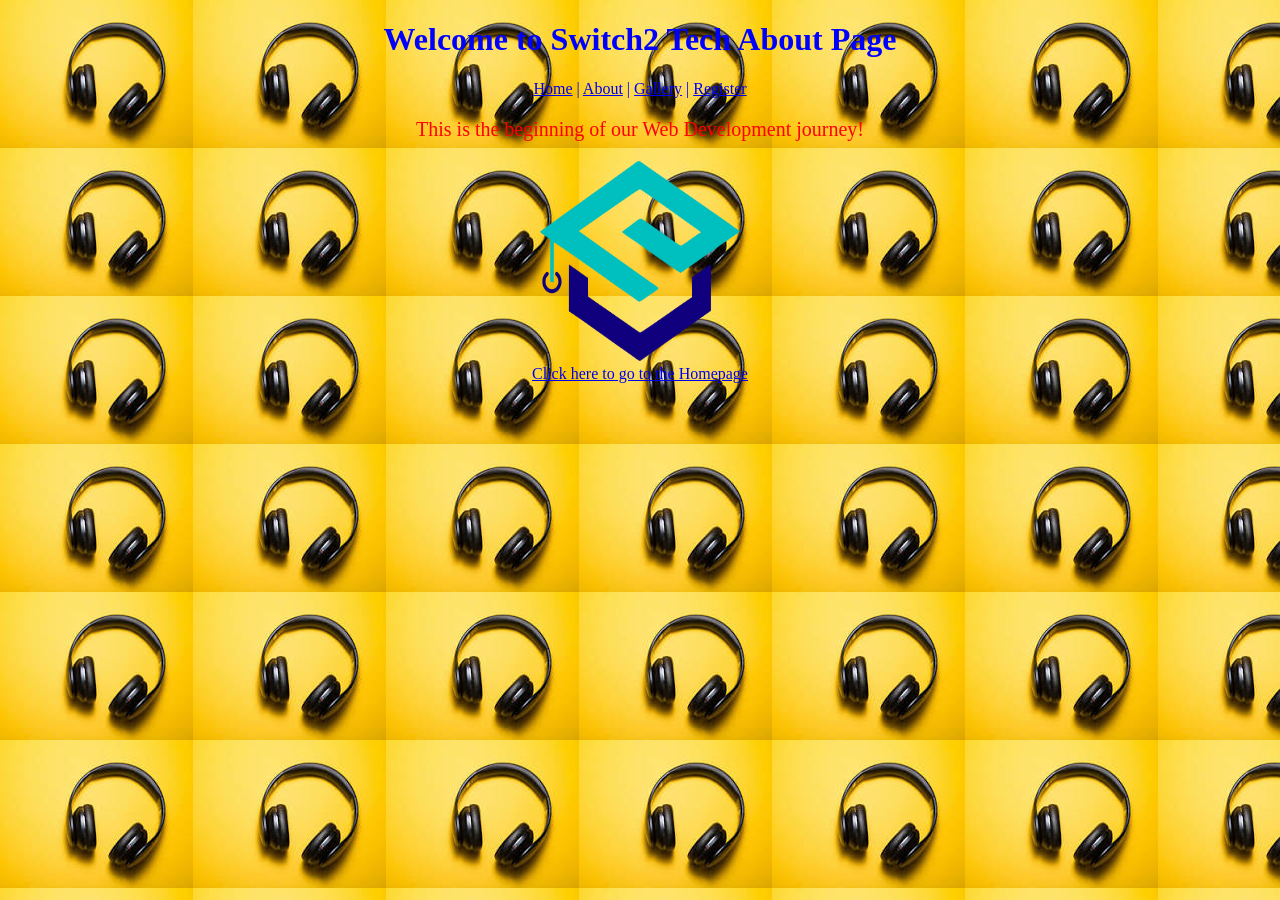
<file: about.html>
<!doctype html>
<html>

<head>
    <title>Switch2Tech | My First Website</title>
    <link rel="stylesheet" href="./styles.css">

</head>

<body>
    <h1>Welcome to Switch2 Tech About Page</h1>
    <nav>
        <a href="index.html">Home</a> | <a href="about.html">About</a> | <a href="gallery.html">Gallery</a> | <a
            href="register.html">Register</a>
    </nav>
    <p>This is the beginning of our Web Development journey!</p>
    <a href="https://switch2tech.net" target="_blank">
        <img src="switch2tectlogo.png" alt="Switch2Tech logo" width="200" height="200">
    </a>
    <br>
    <!-- <img src="cravebizfavicon.png" alt="Switch2Tech logo" width="200" height="200"> -->

    <a href="index.html" target="_blank">Click here to go to the Homepage</a>
</body>
</body>

</html>
</file>
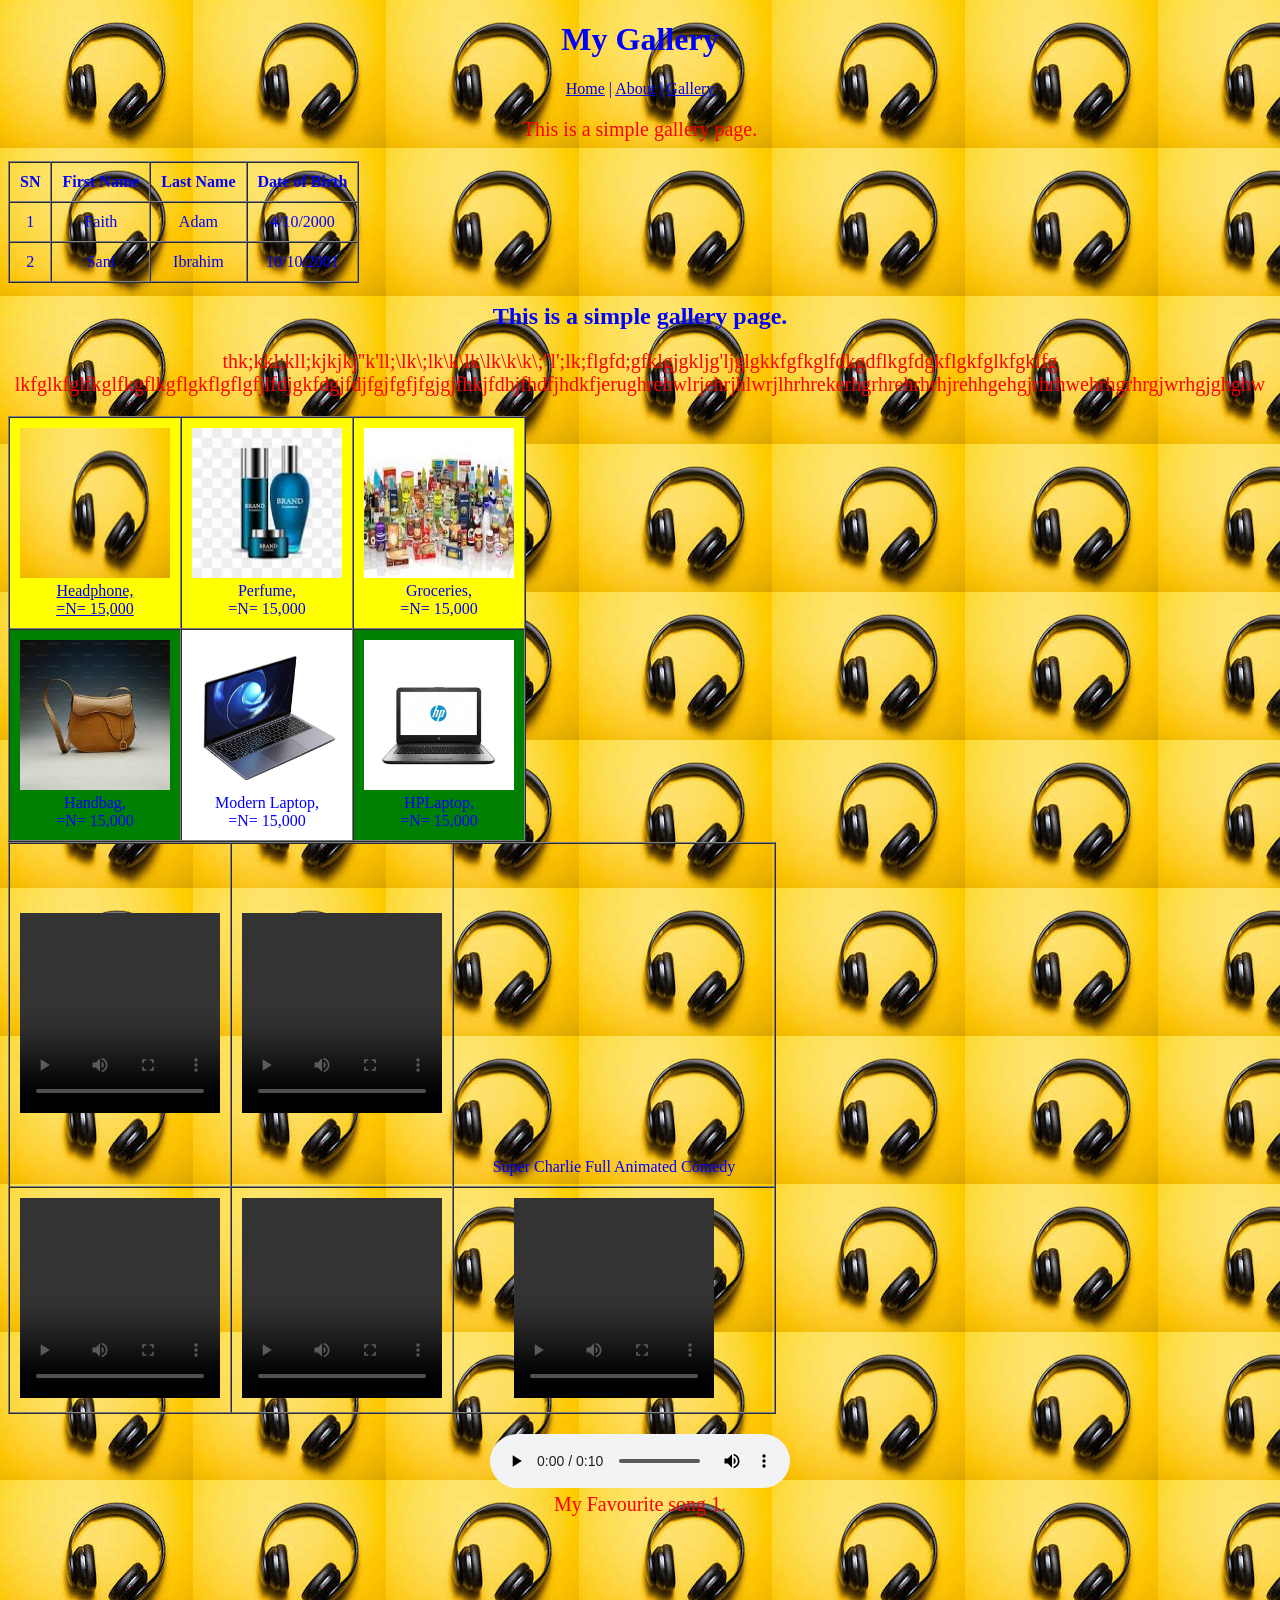
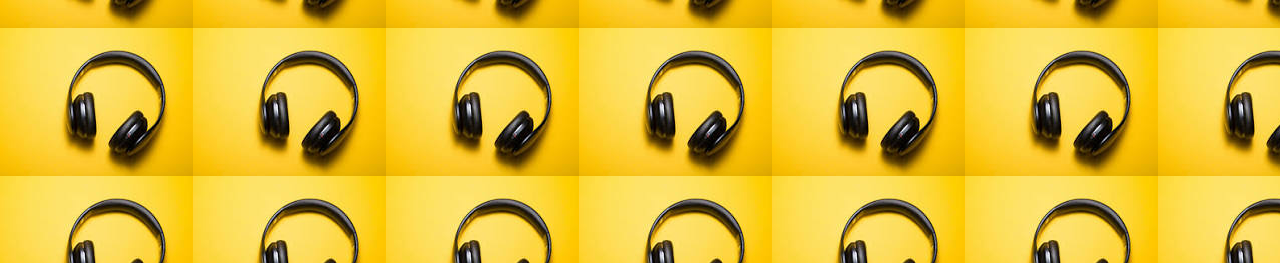
<file: gallery.html>
<!doctype html>
<html>

<head>
    <title>My Gallery</title>
    <meta name="referrer" content="strict-origin-when-cross-origin">
    <link rel="stylesheet" href="./styles.css">
</head>

<body>
    <h1>My Gallery</h1>
    <nav>
        <a href="index.html">Home</a> | <a href="about.html">About</a> | <a href="gallery.html">Gallery</a>
    </nav>
    <p>This is a simple gallery page.</p>
    <table border="1" cellpadding="10" cellspacing="0">
        <tr>
            <th>SN</th>
            <th>First Name</th>
            <th>Last Name</th>
            <th>Date of Birth</th>
        </tr>
        <tr>
            <td>1</td>
            <td>Faith</td>
            <td>Adam</td>
            <td>4/10/2000</td>
        </tr>
        <tr>
            <td>2</td>
            <td>Sani</td>
            <td>Ibrahim</td>
            <td>10/10/2001</td>
        </tr>
    </table>
    <p>
    <h2>This is a simple gallery page.</h2>
    </p>
    <p>
        thk;kkl;kll;kjkjkj''k'll;\lk\;lk\k\lk\lk\k\k\;''l';lk;flgfd;gfklgjgkljg'ljglgkkfgfkglfdkgdflkgfdgkflgkfglkfgklfg<br>lkfglkfglfkglfkgflkgflgkflgflgfjlfdjgkfdgjfdjfgjfgfjfgjgjfhkjfdhjfhdfjhdkfjerughrehwlrjehrjhlwrjlhrhrekerhgrhrehrhrhjrehhgehgjrhrhwehrhgrhrgjwrhgjghghw

    </p>

    <table border="1" cellpadding="10" cellspacing="0">
        <tr>
            <td class="tcell"><a href="product1.html"><img src="./images/p1.jpg" width="150" height="150"><br>Headphone, <br>=N=
                    15,000</a></td>
            <td class="tcell"><img src="./images/p2.jpg" width="150" height="150"><br>Perfume, <br>=N= 15,000</td>
            <td class="tcell"><img src="./images/p3.jpg" width="150" height="150"><br>Groceries, <br>=N= 15,000</td>
        </tr>
        <tr>
            <td class="tg"><img src="./images/p4.jpg" width="150" height="150"><br>Handbag, <br>=N= 15,000</td>
            <td class="tw"><img src="./images/p5.jpg" width="150" height="150"><br>Modern Laptop, <br>=N= 15,000</td>
            <td class="tg"><img src="./images/p6.jpg" width="150" height="150"><br>HPLaptop, <br>=N= 15,000</td>
        </tr>
    </table>
    <table border="1" cellpadding="10" cellspacing="0">
        <tr>
            <td><a href="product1.html"><video src="./videos/movie1.mp4" controls width="200"
                        height="200"></video><br></a></td>
            <td><a href="product1.html"><video
                        src="https://res.cloudinary.com/di7okmjsx/video/upload/v1777546716/digital_skill_mpswyj.mp4"
                        controls width="200" height="200"></video><br></a></td>
            <td><iframe width="300" height="300" src="https://www.youtube.com/embed/ulV4rkX-ycA"
                    title="Super Charlie Full Animated Comedy about a Superhero that is just a baby" frameborder="0"
                    allow="accelerometer; autoplay; clipboard-write; encrypted-media; gyroscope; picture-in-picture; web-share"
                    referrerpolicy="strict-origin-when-cross-origin" allowfullscreen></iframe><br>Super Charlie Full
                Animated Comedy</td>
    
        </tr>
        <tr>
            <td><a href="product1.html"><video src="https://youtu.be/ulV4rkX-ycA" controls width="200"
                        height="200"></video><br></a></td>
            <td><a href="product1.html"><video src="./videos/movie1.mp4" controls width="200"
                        height="200"></video><br></a></td>
            <td><a href="product1.html"><video src="./videos/movie1.mp4" controls width="200"
                        height="200"></video><br></a></td>
        </tr>
    </table>

    <p>
        <audio controls>
            <source src="./audio/sound1.mp3" type="audio/mpeg">
            <!-- Your browser does not support the audio element. -->
        </audio><br>
        My Favourite song 1.
    </p>

    <div>
        <iframe width="560" height="315" src="https://www.youtube-nocookie.com/embed/aWSkGYrhyCk"
            title="YouTube video player" frameborder="0" referrerpolicy="strict-origin-when-cross-origin"
            allow="accelerometer; autoplay; clipboard-write; encrypted-media; gyroscope; picture-in-picture"
            allowfullscreen>
        </iframe>


    </div>


</body>



</html>
</file>
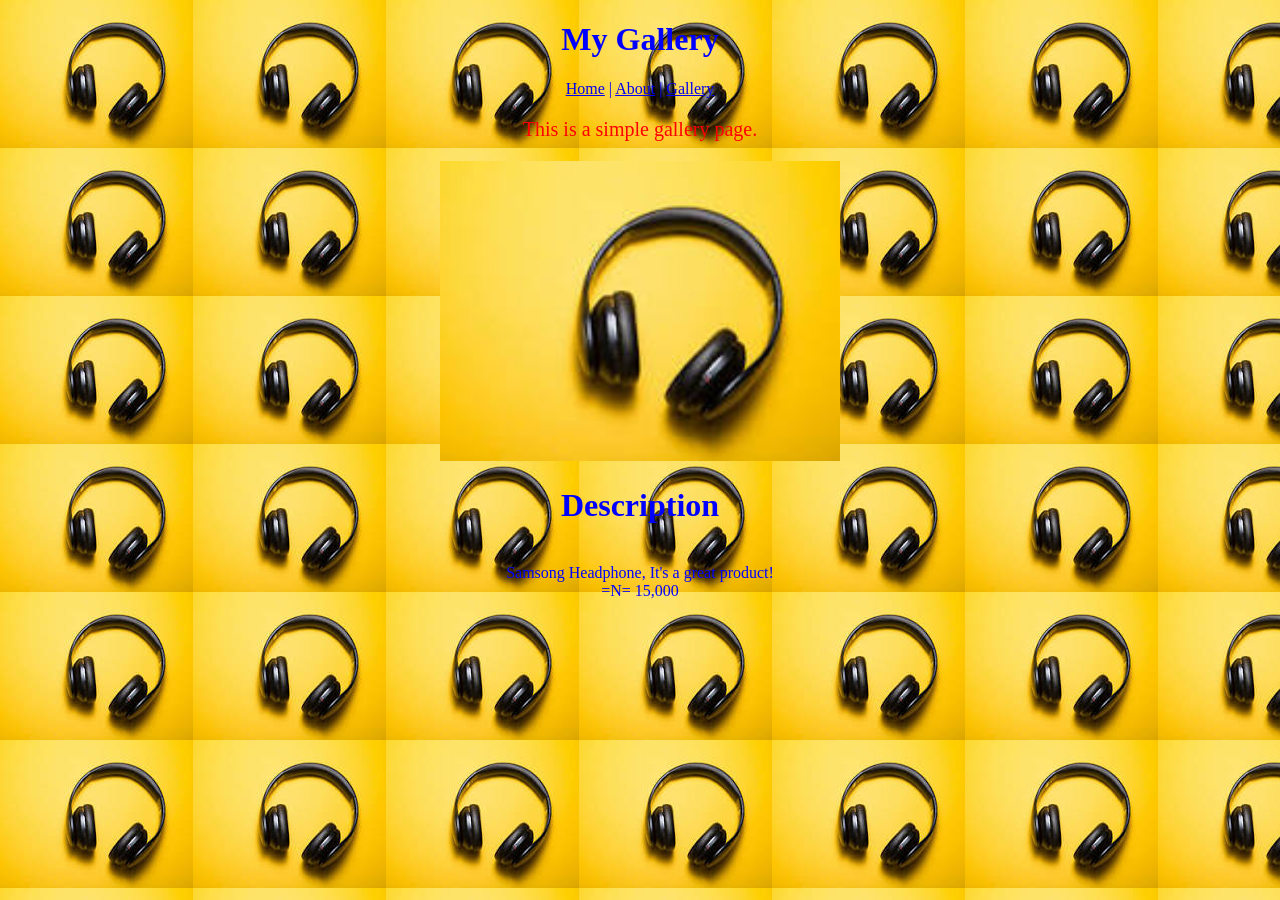
<file: product1.html>
<!doctype html>
<html>

<head>
    <title>My Gallery</title>
    <link rel="stylesheet" href="./styles.css">
</head>

<body>
    <h1>My Gallery</h1>
    <nav>
        <a href="index.html">Home</a> | <a href="about.html">About</a> | <a href="gallery.html">Gallery</a>
    </nav>
    <p>This is a simple gallery page.</p>
    <div>
        <p>
            <img src="./images/p1.jpg" width="400" height="300"><br>
        <h1>Description</h1><br>
        Samsong Headphone, It's a great product!<br>=N= 15,000
        </p>
    </div>

</body>

</html>
</file>
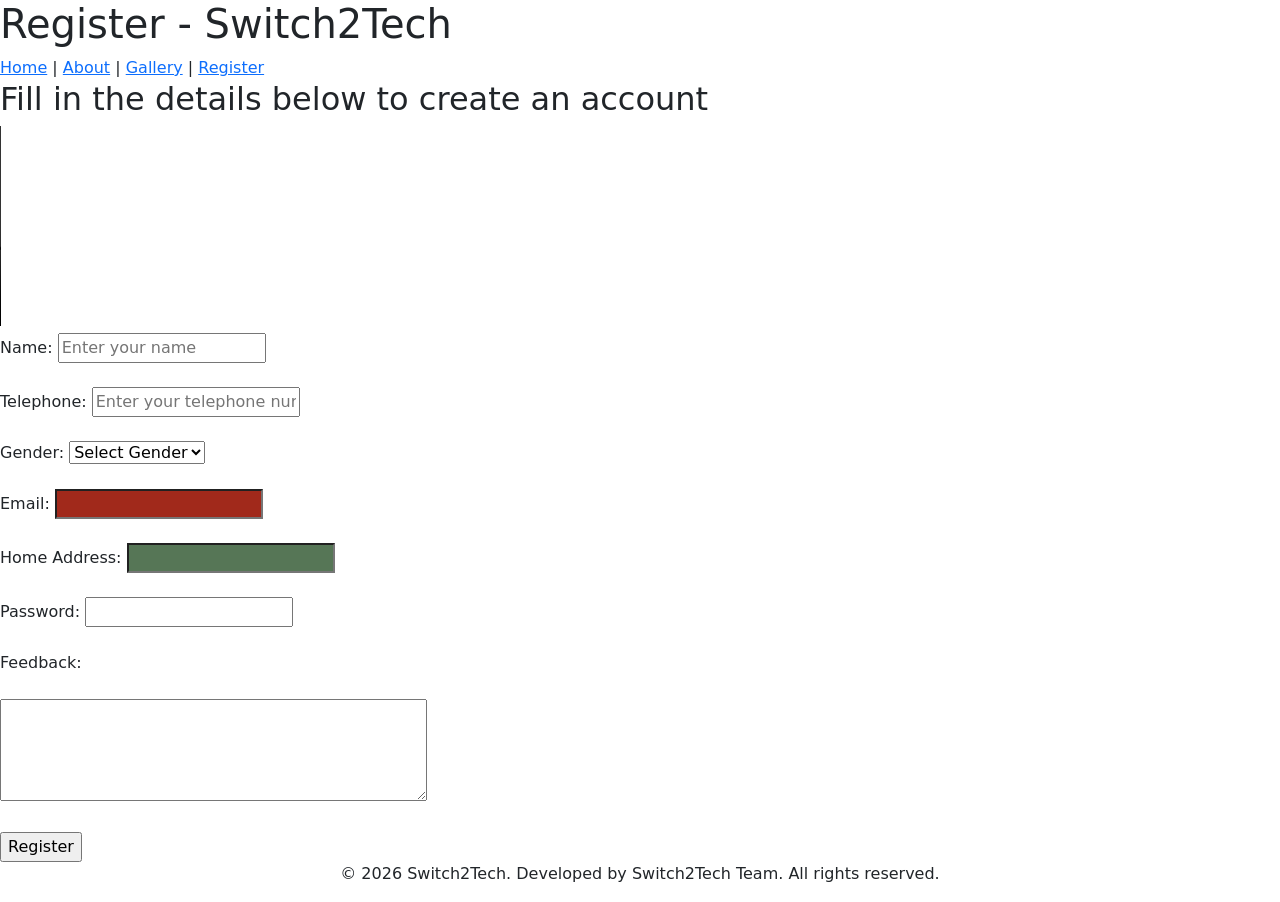
<file: register.html>
<!DOCTYPE html>
<html>

<head>
    <title>Register - Switch2Tech</title>
    <!-- <link rel="stylesheet" href="./styles.css"> -->
     <link href="https://cdn.jsdelivr.net/npm/bootstrap@5.3.8/dist/css/bootstrap.min.css" rel="stylesheet" integrity="sha384-sRIl4kxILFvY47J16cr9ZwB07vP4J8+LH7qKQnuqkuIAvNWLzeN8tE5YBujZqJLB" crossorigin="anonymous">
</head>

<body>
    <header>
        <h1>Register - Switch2Tech</h1>
    </header>

    <nav>
        <a href="index.html">Home</a> | <a href="about.html">About</a> | <a href="gallery.html">Gallery</a> | <a
            href="register.html">Register</a>
    </nav>
    <h2>Fill in the details below to create an account</h2>
    <div>
        <video src="./videos/movie1.mp4" controls width="200" height="200"></video>
    </div>
    <form>
        <label for="name">Name:</label>
        <input type="text" id="name" name="name" placeholder="Enter your name" required
            ><br><br>

        <label for="tel">Telephone:</label>
        <input type="tel" id="tel" name="tel" placeholder="Enter your telephone number" required><br><br>

        <label for="gender">Gender:</label>
        <select id="gender" name="gender" required>
            <option value="">Select Gender</option>
            <option value="male">Male</option>
            <option value="female">Female</option>
        </select><br><br>

        <label for="email">Email:</label>
        <input type="email" id="email" name="email" required style="background-color:rgb(161, 41, 27)"><br><br>

        <label for="homeaddress">Home Address:</label>
        <input type="text" id="homeaddress" name="homeaddress" required style="background-color:#567656"><br><br>

        <label for="password">Password:</label>
        <input type="password" id="password" name="password" required><br><br>

        <label for="feedback">Feedback:</label><br><br>
        <textarea id="feedback" name="feedback" rows="4" cols="50">

        </textarea><br><br>

        <input type="submit" value="Register">
    </form>

    <footer>
        <p style="text-align: center;">&copy; 2026 Switch2Tech. Developed by Switch2Tech Team. All rights reserved.</p>
    </footer>
</body>

</html>
</file>
<file: styles.css>
body{
    background-color: aquamarine;
    color: blue;
    text-align: center;
    background-image: url("./images/p1.jpg");
}

p{
    font-size: 20px;
    color: red;
    text-align: center;
}

#name{
    background-color: #00ff62;
}

#gender{
    background-color: blue;
}

.tcell{
    background-color: yellow;
}

.tg{
    background-color: green;
}

.tw{
    background-color: white;
}
</file>
